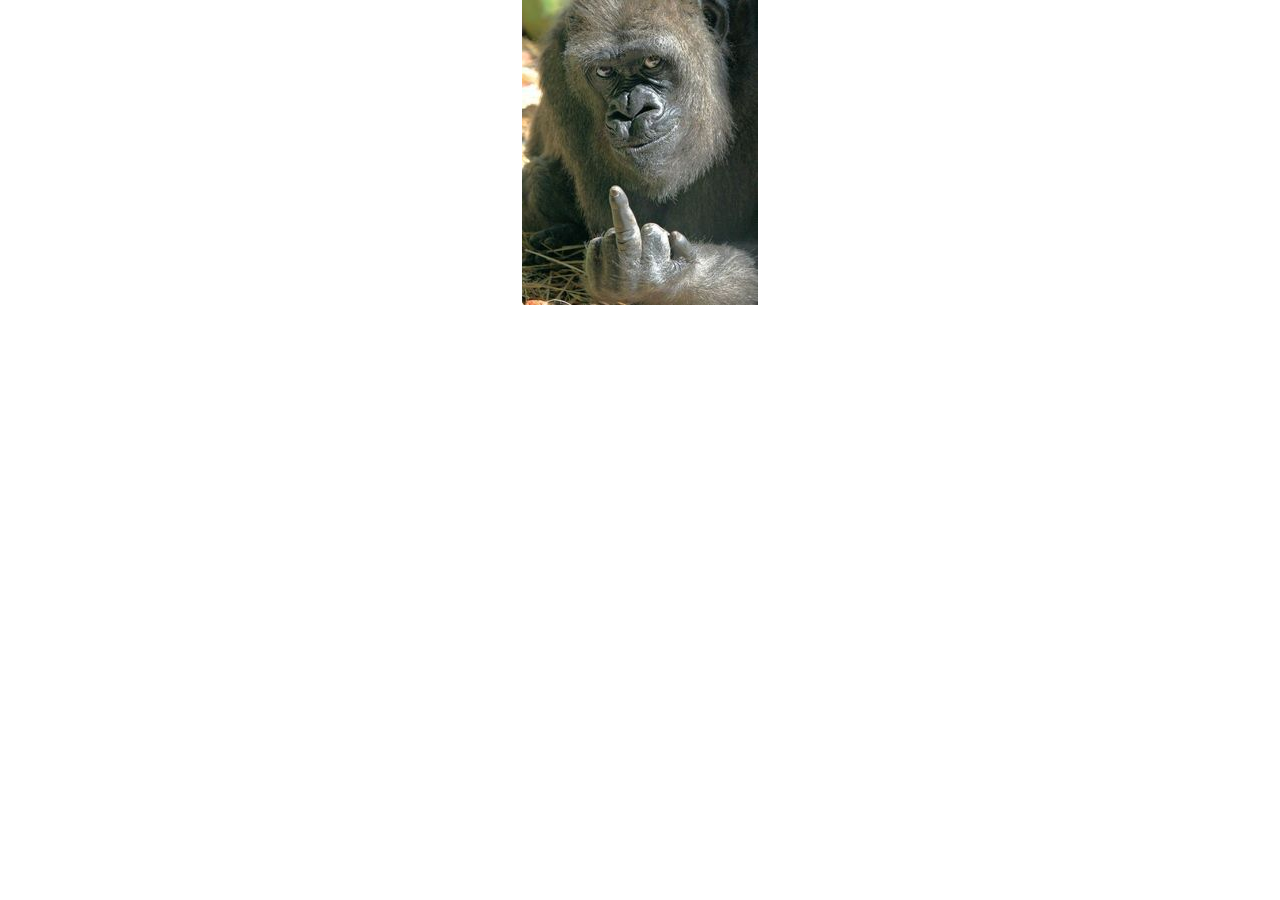
<file: index.html>
<!DOCTYPE html>
<html lang="en">
<head>
    <meta charset="UTF-8">
    <meta name="viewport" content="width=device-width, initial-scale=1.0">
    <title>Document</title>
    <link rel="stylesheet" href="./rith.css">
</head>
<body>
    <div class="card">
    <img src="../75d7ce9e04eda55ae333923553e4e4cb.jpg" alt="">
    </div>
</body>
</html>
</file>
<file: rith.css>
*{
    margin: 0;
    padding: 0;
    box-sizing: border-box;
}
body{
    width: 100%;
    height: 100vh;
    justify-content: center;
    align-items: center;
    gap: 30px;
}
.card{
    width: 100%;
    height: auto;
    justify-content: center;
    align-items: center;
    place-content: center;
    place-items: center;
    display: flex;
    border-radius: 30px;
}
</file>
